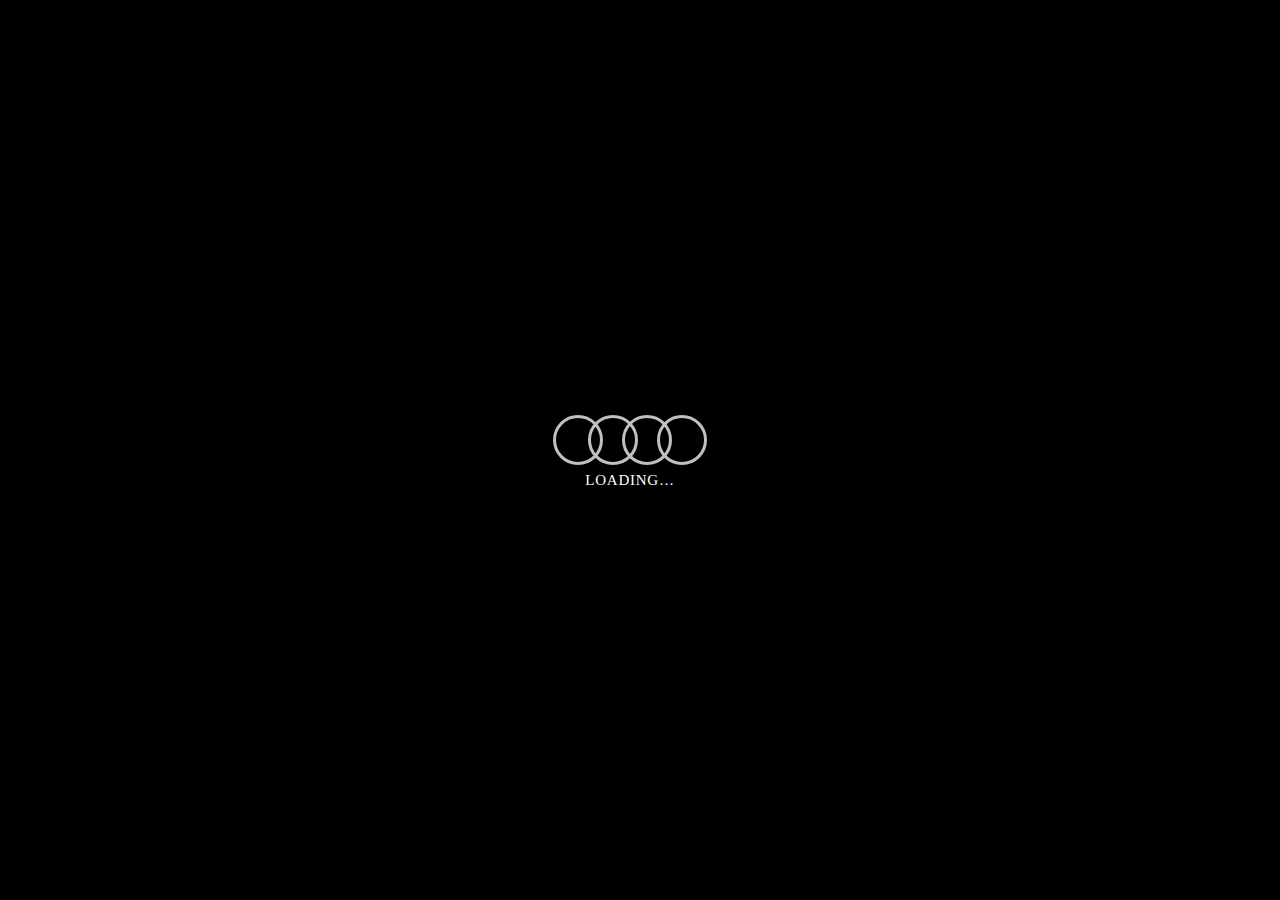
<file: index.html>
<!DOCTYPE html>

<html>


<head>

	<title> Audi </title>

	<meta charset="UTF-8">
x
	<meta name="viewport" content="width=device-width, initial-scale=1">
	
	<link rel="stylesheet" href="../normalize.css">
    <link rel="stylesheet" href="../base.css">
	<link rel="stylesheet" href="style.css">

	<script src="script.js"></script>

</head>


<body>

	<div class="loader-wrapper">
		<div class="wrapper">
			<div class="circle circle-1"></div>
			<div class="circle circle-2"></div>
			<div class="circle circle-3"></div>
			<div class="circle circle-4"></div>
			<h1 id="for_loader">Loading&hellip;</h1>
		</div>


		<div class="loader-section section-left"></div>
		<div class="loader-section section-right"></div>
	</div>
	<div id="content" class="hidden">

		<div class="click_on_rings_label">
			<h1 id="pick_your_ring">Pick your ring</h1>
		</div>
		<div class='container'>
			<div class="logo_center">
				<div class="circle1">
					<a href="new model/newModel.html">
						<div class="nice_words">New Audi</div>
					</a>
				</div>
				<div class="circle2">
					<a href="#">
						<div class="nice_words">Used Audi</div>
					</a>
				</div>
				<div class="circle3">
					<a href="#">
						<div class="nice_words">Photo</div>
					</a>
				</div>
				<div class="circle4">
					<a href="info/info.html">
						<div class="nice_words">Info</div>
					</a>
				</div>
			</div>

			<div class="style_for_audi_link">
				<a class="audi_word" target="_blank" href="https://www.audi.com/en.html"> Audi </a>
			</div>
		</div>
	</div>


</body>

</html>
</file>
<file: base.css>
* {
  box-sizing: border-box;
}

html, body { width: 100%; height: 100%;}

body {
    font-size: 62.5%;
}
</file>
<file: style.css>
/*loader*/

body {
  background-color: black;
  font-family: 'Oswald', sans-serif;
  font-size: 100%;
  margin: 0;
  text-align: center;
  overflow-x: hidden;
}

.wrapper {
  left: 0;
  height: 50px;
  margin-top: calc(50vh - 25px);
  margin-left: calc(50vw - 100px);
  position: fixed;
  top: 0;
  width: 180px;
  z-index: 10;
}

.loader-section {
  position: fixed;
  top: 0;
  width: 51%;
  height: 100%;
  background: black;
  z-index: 9;
}


.loader-section.section-left {
  left: 0;
}

.loader-section.section-right {
  right: 0;
}

.circle {
  border-radius: 50%;
  border: 3px silver solid;
  display: inline-block;
  height: 50px;
  margin: -5.5%;
  width: 50px;
}

.circle-1 {
  animation: fade 1.3s ease-in-out infinite alternate;
}

.circle-2 {
  animation: fade 1.3s ease-in-out infinite alternate;
  animation-delay: 0.1s;
}

.circle-3 {
  animation: fade 1.3s ease-in-out infinite alternate;
  animation-delay: 0.2s;
}

.circle-4 {
  animation: fade 1.3s ease-in-out infinite alternate;
  animation-delay: 0.3s;
}

.container {
  /* top and bottom = 0, left and right = auto */
  margin: 0 auto;
  width: 80vw;
}

#content {
  color: red;
  z-index: 10;
  width: 100vw;
  height: 100vh;
  margin-top: 0;
}

.hidden {
  display: none;
}

h1 {
  color: silver;
  font-size: 15px;
  font-weight: 400;
  letter-spacing: 0.05em;
  margin: 40px auto;
  text-transform: uppercase;
}

.loader-wrapper.loaded .loader-section.section-left {
  transform: translateX(-100%);
  transition: all 0.7s 0.3s cubic-bezier(0.645, 0.045, 0.355, 1.000);
}

.loader-wrapper.loaded .loader-section.section-right {
  transform: translateX(100%);
  transition: all 0.7s 0.3s cubic-bezier(0.645, 0.045, 0.355, 1.000);
}

.loader-wrapper.loaded .wrapper .circle,
.loader-wrapper.loaded h1 {
  display: none;
}

@keyframes fade {
  0% {
    opacity: 0;
  }

  100% {
    opacity: 1;
  }
}

#for_loader {
  color: white;
}

/*end of a loader*/


/*main content*/

.logo_center {
  height: 90vh;
  margin-bottom: 0;
  margin-left: auto;
  margin-right: auto;
  margin-top: 10%;
  position: relative;
  width: 60vw;
  text-decoration: none;

}

.circle1,
.circle2,
.circle3,
.circle4 {
  border-radius: 250px/250px;
  border: solid 15px silver;
  width: 250px;
  height: 250px;
  position: absolute;
  -webkit-transition: border 0.3s ease-out;
  -moz-transition: border 0.3s ease-out;
  -o-transition: border 0.3s ease-out;
  transition: border 0.3s ease-out;
}

.circle1 {
  left: 9%;
  top: 0;
}

.circle1:hover {
  border: 20px solid DimGray;
  cursor: pointer;
}

.circle1:active {
  border: 20px solid red;
}

.circle2 {
  top: 0;
  left: 27%;
}

.circle2:hover {
  border: 20px solid DimGray;
  cursor: pointer;
}

.circle2:active {
  border: 20px solid red;
}

.circle3 {
  top: 0;
  left: 45%;
}

.circle3:hover {
  border: 20px solid DimGray;
  cursor: pointer;
}

.circle3:active {
  border: 20px solid red;
}

.circle4 {
  top: 0;
  left: 63%;
}

.circle4:hover {
  border: 20px solid DimGray;
  cursor: pointer;
}

.circle4:active {
  border: 20px solid red;
}

.style_for_audi_link {
  margin-top: 7%;
  height: max-content;
  position: relative;
  /* padding-top: 22%;
  padding-left: 85%; */
}

.audi_word {
  color: red;
  font-family: Century Gothic;
  font-size: 5em;
  text-decoration: none;
  -webkit-transition: color 0.2s ease-in-out;
  -moz-transition: color 0.2s ease-in-out;
  -o-transition: color 0.2s ease-in-out;
  position: fixed;
  bottom: 1%;
  left:85%;
}

a.audi_word:active {
  color: red;
}

.audi_word:link {
  color: red;
}

.audi_word:hover {
  color: grey;
  cursor: pointer;
  transition: color 0.2s ease-in-out;
}

.audi_word:before {
  content: "";
  position: absolute;
  bottom: -2px;
  width: 100%;
  height: 5%;
  z-index: 10;
  background-color: red;
  -webkit-transform: scaleX(0);
  -moz-transform: scaleX(0);
  transform: scaleX(0);
  -webkit-transition: all 0.2s ease-in-out 0s;
  -moz-transition: all 0.2s ease-in-out 0s;
  transition: all 0.2s ease-in-out 0s;
}

.audi_word:hover:before {
  -webkit-transform: scaleX(1);
  -moz-transform: scaleX(1);
  transform: scaleX(1);
  background-color: grey;
}

.click_on_rings_label,
h1 {
  color: white;
  font-family: Century Gothic;
  text-align: center;
  margin-top: 7%;
}



.nice_words {
  color: white;
  padding-top: 120%;
  padding-left: 2.5%;
  font-family: Century Gothic;
  font-size: 1.8em;
  transition: 0.3s;
  text-decoration: none !important;
}

.nice_words:hover {
  color: DimGray;
  -webkit-transition: color 0.3s ease-out;
  -moz-transition: color 0.3s ease-out;
  -o-transition: color 0.3s ease-out;
  transition: color 0.3s ease-out;
}

.nice_words:active {
  color: red;
}

#pick_your_ring {
  font-family: 'Oswald', sans-serif;
  font-size: 25px;
}

/* Custom, iPhone Retina */
@media only screen and (min-width : 320px) {

  .circle1,
  .circle2,
  .circle3,
  .circle4 {
    border-radius: 72px/72px;
    border: solid 5px silver;
    width: 72px;
    height: 72px;
    position: absolute;
    -webkit-transition: border 2.5px 0.3s ease-out;
    -moz-transition: border 0.3s ease-out;
    -o-transition: border 0.3s ease-out;
    transition: border 0.3s ease-out;
  }

  .logo_center {
    width: 80vw;
  }

  .nice_words {
    font-size: 1em;
  }

  .audi_word {
    font-size: 4em;
  }
}

/* Extra Small Devices, Phones */
@media only screen and (min-width : 480px) {
  .logo_center {
    width: 75vw;
  }

  .nice_words {
    font-size: 1.8em;
  }
}

/*landscape orientation*/
@media (min-width: 500px) and (orientation: landscape) and (max-width : 767px) {
  .logo_center {
    width: 47vw;
  }

  .circle1,
  .circle2,
  .circle3,
  .circle4 {
    border-radius: 83px/83px;
    border: solid 5px silver;
    width: 83px;
    height: 83px;
    position: absolute;
    -webkit-transition: border 0.3s ease-out;
    -moz-transition: border 0.3s ease-out;
    -o-transition: border 0.3s ease-out;
    transition: border 0.3s ease-out;
  }

  .nice_words {
    font-size: 0.8em;
  }
}

/* Small Devices, Tablets */
@media only screen and (min-width : 768px) {

  .circle1,
  .circle2,
  .circle3,
  .circle4 {
    border-radius: 120px/120px;
    border: solid 5px silver;
    width: 120px;
    height: 120px;
    position: absolute;
    -webkit-transition: border 0.3s ease-out;
    -moz-transition: border 0.3s ease-out;
    -o-transition: border 0.3s ease-out;
    transition: border 0.3s ease-out;
  }

  .logo_center {
    width: 67vw;
  }
}



/* Medium Devices, Desktops */
@media only screen and (min-width : 992px) {
  .logo_center {
    height: 43vh;
    margin-bottom: 0;
    margin-left: auto;
    margin-right: auto;
    margin-top: 10%;
    position: relative;
    width: 83vw;
  }

  .circle1,
  .circle2,
  .circle3,
  .circle4 {
    border-radius: 250px/250px;
    border: solid 15px silver;
    width: 250px;
    height: 250px;
    position: absolute;
    -webkit-transition: border 0.3s ease-out;
    -moz-transition: border 0.3s ease-out;
    -o-transition: border 0.3s ease-out;
    transition: border 0.3s ease-out;
  }
}

/* Large Devices, Wide Screens */
@media only screen and (min-width : 1200px) {
  .logo_center {
    height: 43vh;
    margin-bottom: 0;
    margin-left: auto;
    margin-right: auto;
    margin-top: 10%;
    position: relative;
    width: 70vw;

  }

  .circle1,
  .circle2,
  .circle3,
  .circle4 {
    border-radius: 250px/250px;
    border: solid 15px silver;
    width: 250px;
    height: 250px;
    position: absolute;
    -webkit-transition: border 0.3s ease-out;
    -moz-transition: border 0.3s ease-out;
    -o-transition: border 0.3s ease-out;
    transition: border 0.3s ease-out;
  }

}


/*end of a content*/
</file>
